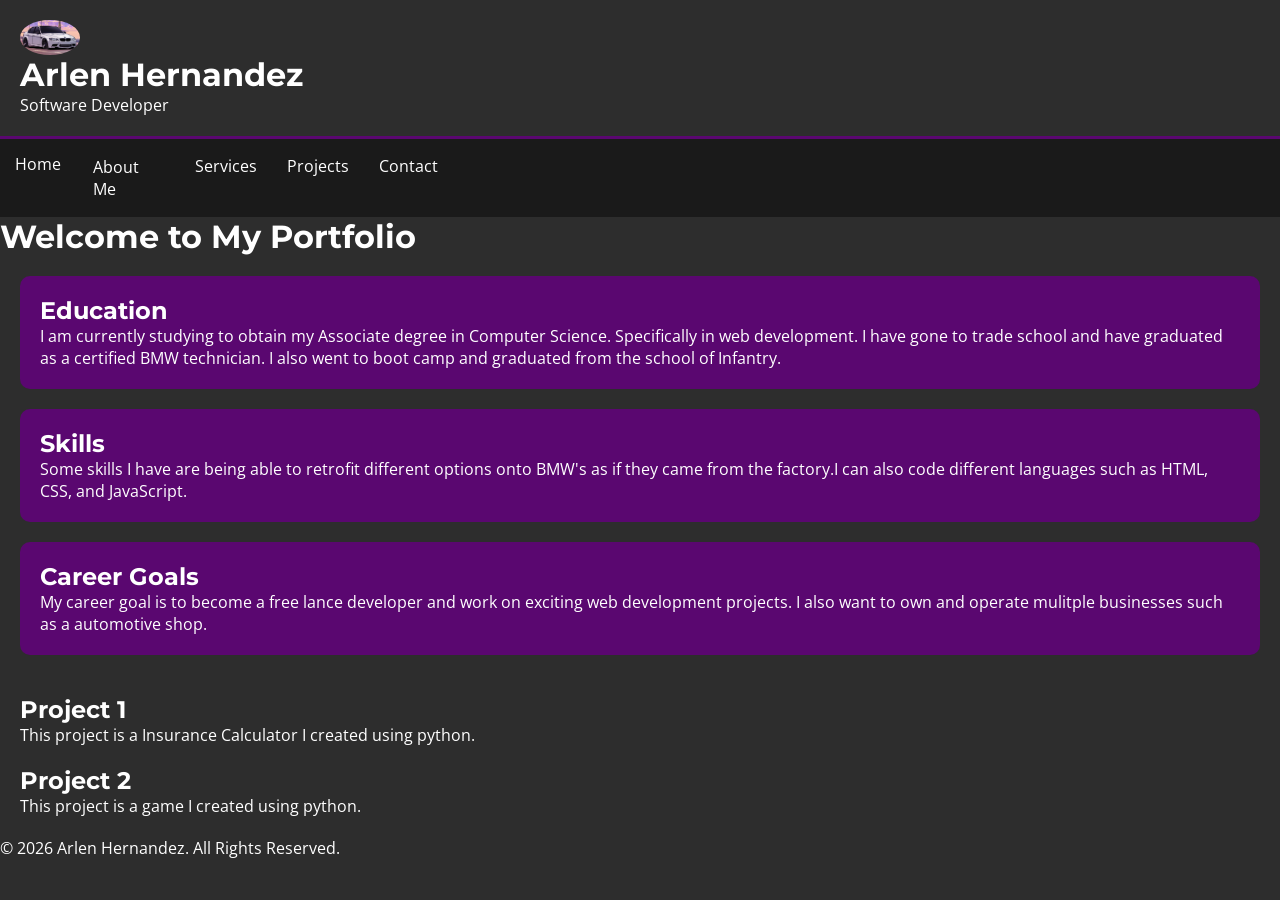
<file: index.html>
<!DOCTYPE html>
<html lang="en">
    <head>    
        <meta charset="UTF-8">   
         <meta name="viewport" content="width=device-width, initial-scale=1.0">  
    <title>Home</title>
    <link rel="stylesheet" href="css/styles.css">
    <link rel="preconnect" href="https://fonts.googleapis.com">
    <link rel="preconnect" href="https://fonts.gstatic.com" crossorigin>
    <link href="https://fonts.googleapis.com/css2?family=Montserrat:ital,wght@0,100..900;1,100..900&display=swap" rel="stylesheet">
    <link rel="preconnect" href="https://fonts.googleapis.com">
    <link rel="preconnect" href="https://fonts.gstatic.com" crossorigin>
    <link href="https://fonts.googleapis.com/css2?family=Open+Sans:ital,wght@0,300..800;1,300..800&display=swap" rel="stylesheet">
    </head>
    
    <body>
        <header>
            <div class="title">
                <img src="assets/BMW.png" alt="Cartoon 2010 BMW M3">
            </div>
            <div class="name">
                <h1>Arlen Hernandez</h1>
                <p>Software Developer</p>
            </div>
        </header>

        <nav>
            <ul>
                <li><a href="index.html">Home</a></li>
                <li><a href="about.html">About Me</a></li>
                <li><a href="services.html">Services</a></li>
                <li><a href="projects.html">Projects</a></li>
                <li><a href="contact.html">Contact</a></li>
            </ul>
        </nav>

        <main>
            <!--Content goes here-->
            <div>
                <!-- Image goes here-->
            </div>
             <h1>Welcome to My Portfolio</h1>
            <div class="cards">
                <div class="card">
                    <h2>Education</h2>
                    <p>I am currently studying to obtain my Associate degree in Computer Science. Specifically in web development. I have gone to trade school 
                        and have graduated as a certified BMW technician. I also went to boot camp and graduated from the school of Infantry.
                    </p>
                </div>
                <div class="card">
                    <h2>Skills</h2>
                    <p>Some skills I have are being able to retrofit different options onto BMW's as if they came from the factory.I can also code different languages such as HTML, CSS, and JavaScript.</p>
                </div>
                <div class="card">
                    <h2>Career Goals</h2>
                    <p>My career goal is to become a free lance developer and work on exciting web development projects. I also want to own and operate mulitple businesses such as a automotive shop.</p>
                </div>
            </div>
            <div class="projects">
                <div class="project-card">
                    <h2>Project 1</h2>
                    <p>This project is a Insurance Calculator I created using python.</p>
                </div>
                <div class="project-card">
                    <h2>Project 2</h2>
                    <p>This project is a game I created using python.</p>
                </div>
            </div>
        </main>

        <footer>
            <p>&copy; 2026 Arlen Hernandez. All Rights Reserved.</p>
        </footer>
</body>

</html>
</file>
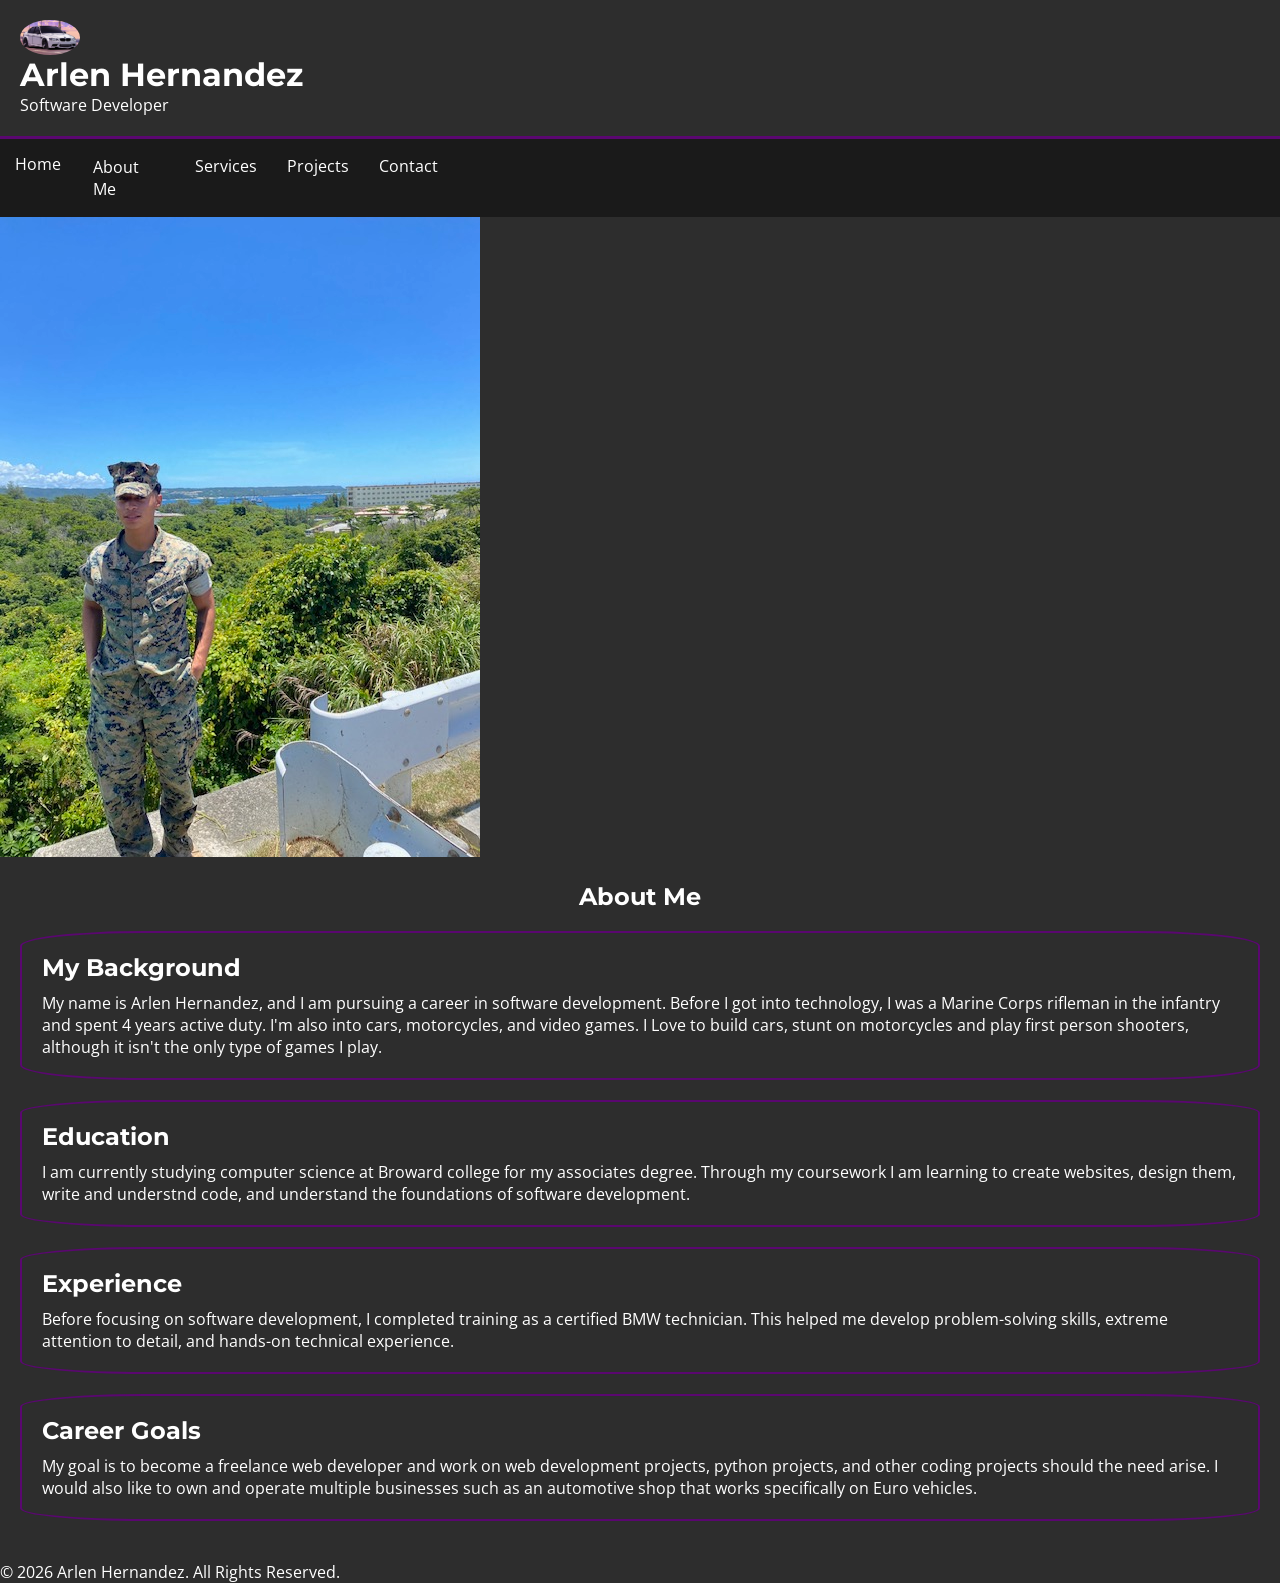
<file: about.html>
<!DOCTYPE html>
<html lang="en">
    <head>    
        <meta charset="UTF-8">   
         <meta name="viewport" content="width=device-width, initial-scale=1.0">  
    <title>About Me</title>
    <link rel="stylesheet" href="css/styles.css">
    <link rel="preconnect" href="https://fonts.googleapis.com">
    <link rel="preconnect" href="https://fonts.gstatic.com" crossorigin>
    <link href="https://fonts.googleapis.com/css2?family=Montserrat:ital,wght@0,100..900;1,100..900&display=swap" rel="stylesheet">
    <link rel="preconnect" href="https://fonts.googleapis.com">
    <link rel="preconnect" href="https://fonts.gstatic.com" crossorigin>
    <link href="https://fonts.googleapis.com/css2?family=Open+Sans:ital,wght@0,300..800;1,300..800&display=swap" rel="stylesheet">
    </head>
    
    <body>
        <header>
            <div class="title">
                <img src="assets/BMW.png" alt="Cartoon 2010 BMW M3">
            </div>
            <div class="name">
                <h1>Arlen Hernandez</h1>
                <p>Software Developer</p>
            </div>
        </header>

        <nav>
            <ul>
                <li><a href="index.html">Home</a></li>
                <li><a href="about.html">About Me</a></li>
                <li><a href="services.html">Services</a></li>
                <li><a href="projects.html">Projects</a></li>
                <li><a href="contact.html">Contact</a></li>
            </ul>
        </nav>

        <main>
            <!--Content goes here-->
            <img src="assets/Uniformpic.jpg" alt="Photo of Arlen in Marpat utilities"> 
            <article class="about-content">
                <h1>About Me</h1>

                <section class="about-section">
                    <h2>My Background</h2>
                    <p>
                        My name is Arlen Hernandez, and I am pursuing a career in software development.
                        Before I got into technology, I was a Marine Corps rifleman in the infantry and spent 4 years active duty.
                        I'm also into cars, motorcycles, and video games. I Love to build cars, stunt on motorcycles and play first person shooters, although it isn't the only type of games I play.
                    </p>
                </section>

                <section class="about-section">
                    <h2>Education</h2>
                    <p>
                        I am currently studying computer science at Broward college for my associates degree.
                        Through my coursework I am learning to create websites, design them, write and understnd code, and understand the foundations of software development.
                    </p>
                </section>

                <section class="about-section">
                    <h2>Experience</h2>
                    <p>
                        Before focusing on software development, I completed training as a certified BMW technician.
                        This helped me develop problem-solving skills, extreme attention to detail, and hands-on technical experience.
                    </p>
                </section>

                <section class="about-section">
                    <h2>Career Goals</h2>
                    <p>
                        My goal is to become a freelance web developer and work on web development projects, python projects, and other coding projects should the need arise.
                        I would also like to own and operate multiple businesses such as an automotive shop that works specifically on Euro vehicles.
                    </p>
                </section>
            </article>
        </main>

        <footer>
            <p>&copy; 2026 Arlen Hernandez. All Rights Reserved.</p>
        </footer>
</body>

</html>
</file>
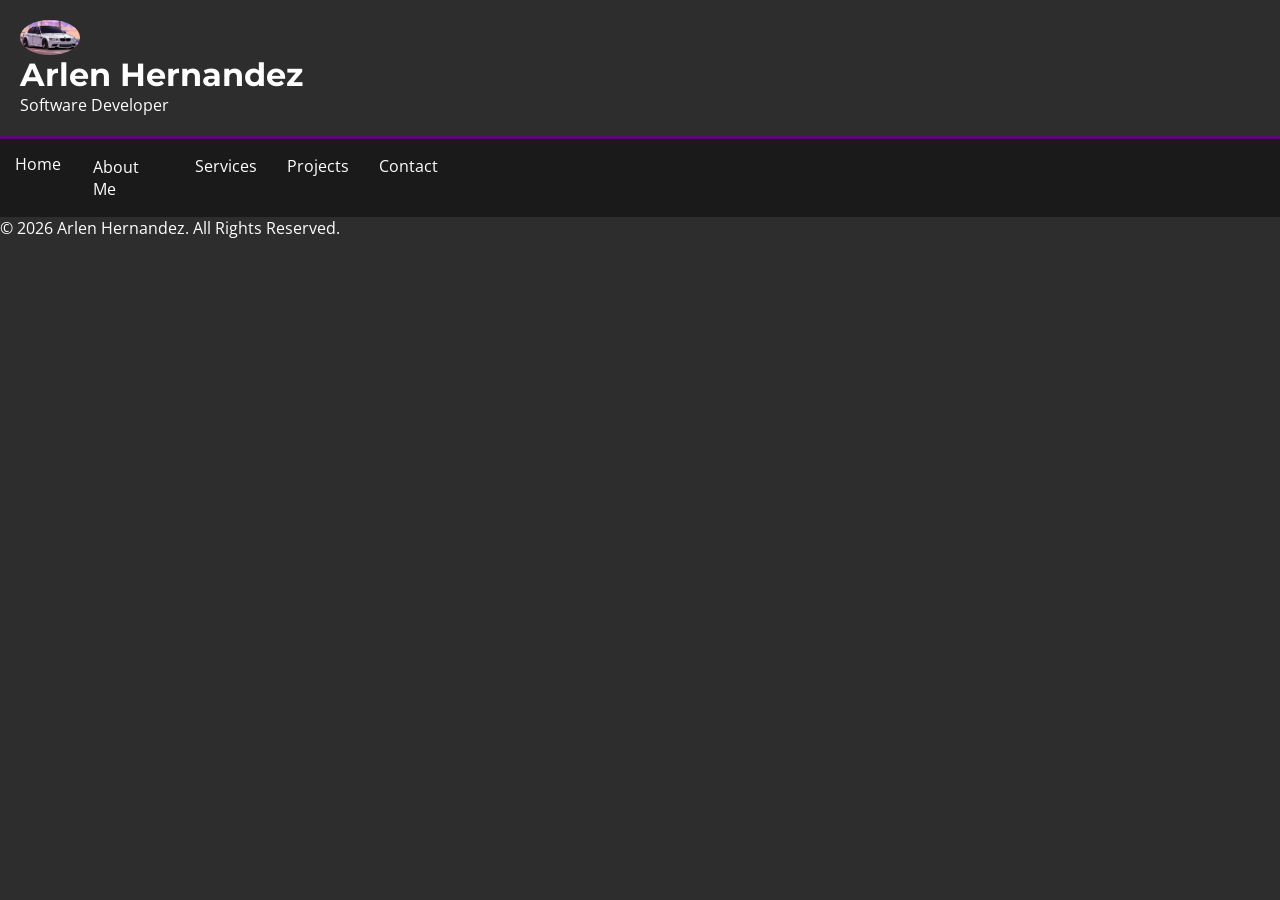
<file: contact.html>
<!DOCTYPE html>
<html lang="en">
    <head>    
        <meta charset="UTF-8">   
         <meta name="viewport" content="width=device-width, initial-scale=1.0">  
    <title>Contact</title>
    <link rel="stylesheet" href="css/styles.css">
    <link rel="preconnect" href="https://fonts.googleapis.com">
    <link rel="preconnect" href="https://fonts.gstatic.com" crossorigin>
    <link href="https://fonts.googleapis.com/css2?family=Montserrat:ital,wght@0,100..900;1,100..900&display=swap" rel="stylesheet">
    <link rel="preconnect" href="https://fonts.googleapis.com">
    <link rel="preconnect" href="https://fonts.gstatic.com" crossorigin>
    <link href="https://fonts.googleapis.com/css2?family=Open+Sans:ital,wght@0,300..800;1,300..800&display=swap" rel="stylesheet">
    </head>
    
    <body>
        <header>
            <div class="title">
                <img src="assets/BMW.png" alt="Cartoon 2010 BMW M3">
            </div>
            <div class="name">
                <h1>Arlen Hernandez</h1>
                <p>Software Developer</p>
            </div>
        </header>

        <nav>
            <ul>
                <li><a href="index.html">Home</a></li>
                <li><a href="about.html">About Me</a></li>
                <li><a href="services.html">Services</a></li>
                <li><a href="projects.html">Projects</a></li>
                <li><a href="contact.html">Contact</a></li>
            </ul>
        </nav>

        <main>
            <!--Content goes here-->
        </main>

        <footer>
            <p>&copy; 2026 Arlen Hernandez. All Rights Reserved.</p>
        </footer>
</body>

</html>
</file>
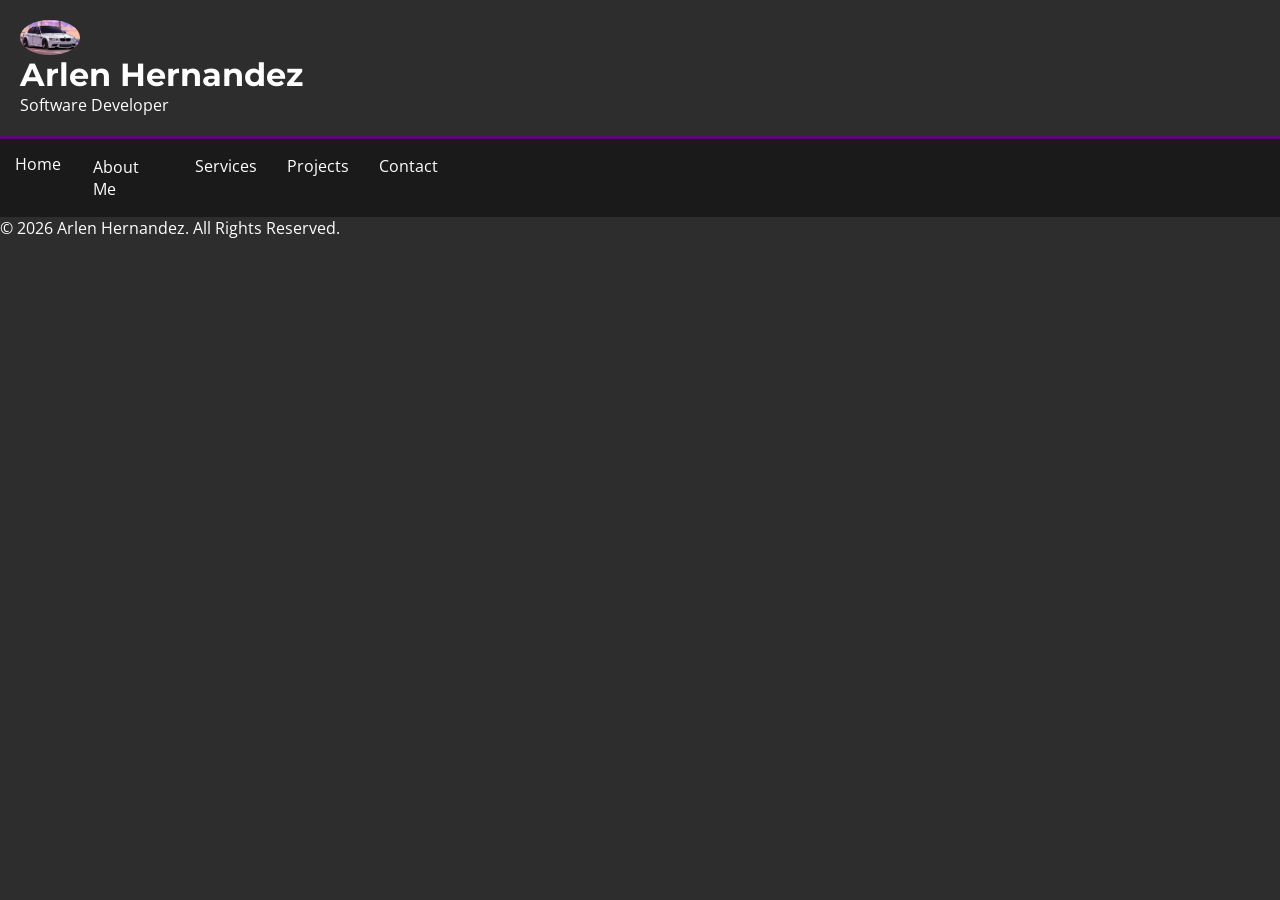
<file: projects.html>
<!DOCTYPE html>
<html lang="en">
    <head>    
        <meta charset="UTF-8">   
         <meta name="viewport" content="width=device-width, initial-scale=1.0">  
    <title>Projects</title>
    <link rel="stylesheet" href="css/styles.css">
    <link rel="preconnect" href="https://fonts.googleapis.com">
    <link rel="preconnect" href="https://fonts.gstatic.com" crossorigin>
    <link href="https://fonts.googleapis.com/css2?family=Montserrat:ital,wght@0,100..900;1,100..900&display=swap" rel="stylesheet">
    <link rel="preconnect" href="https://fonts.googleapis.com">
    <link rel="preconnect" href="https://fonts.gstatic.com" crossorigin>
    <link href="https://fonts.googleapis.com/css2?family=Open+Sans:ital,wght@0,300..800;1,300..800&display=swap" rel="stylesheet">
    </head>
    
    <body>
        <header>
            <div class="title">
                <img src="assets/BMW.png" alt="Cartoon 2010 BMW M3">
            </div>
            <div class="name">
                <h1>Arlen Hernandez</h1>
                <p>Software Developer</p>
            </div>
        </header>

        <nav>
            <ul>
                <li><a href="index.html">Home</a></li>
                <li><a href="about.html">About Me</a></li>
                <li><a href="services.html">Services</a></li>
                <li><a href="projects.html">Projects</a></li>
                <li><a href="contact.html">Contact</a></li>
            </ul>
        </nav>

        <main>
            <!--Content goes here-->
        </main>

        <footer>
            <p>&copy; 2026 Arlen Hernandez. All Rights Reserved.</p>
        </footer>
</body>

</html>
</file>
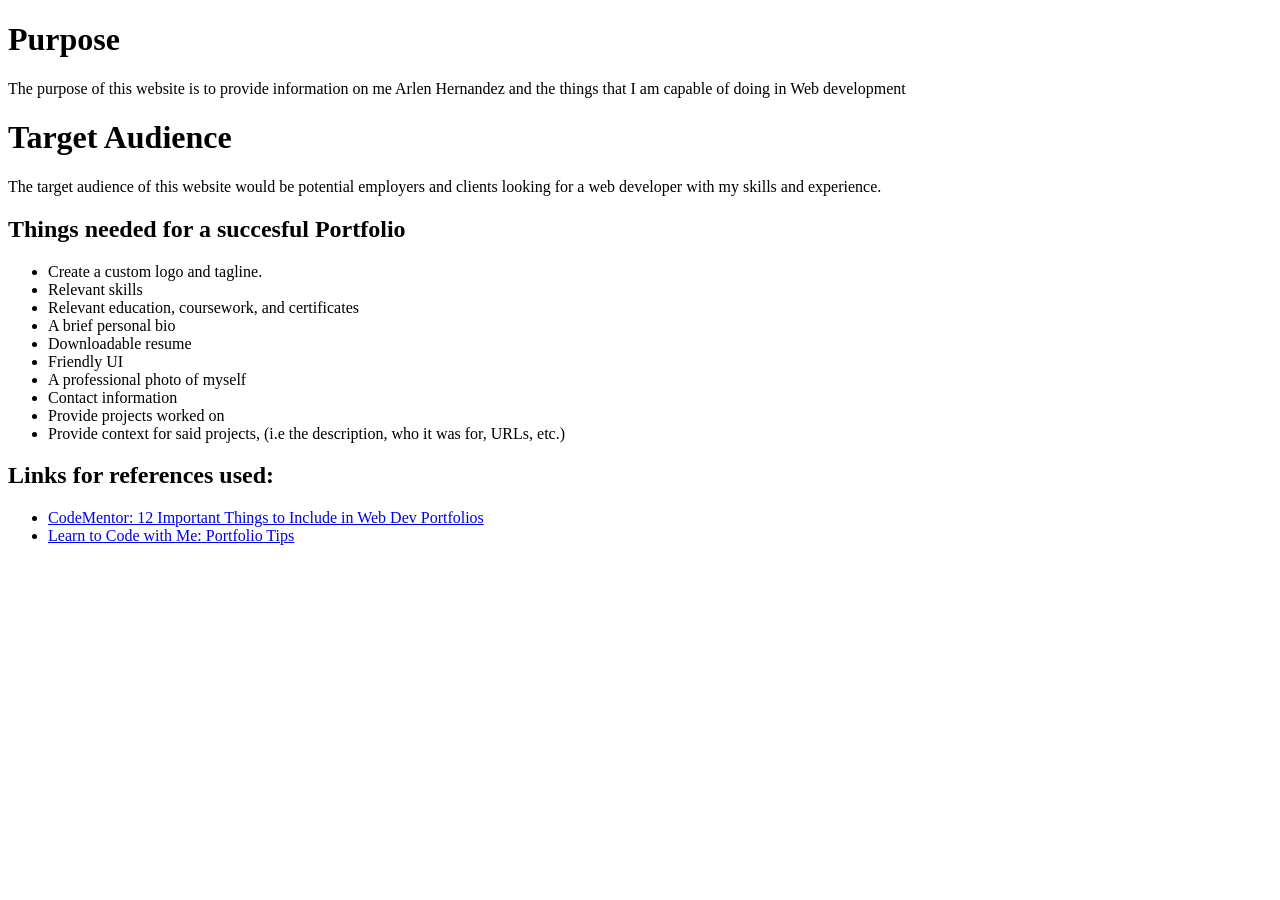
<file: proposal.html>
<!--Name: Arlen Hernandez
Date: 06/30/2026
File: proposal.html
-->

<!DOCTYPE html>
<html lang="en">
<head>
    <meta charset="UTF-8">
    <meta name="viewport" content="width=device-width, initial-scale=1.0">
    <title>Proposal</title>
</head>
<body>
    <h1>Purpose</h1>
        <p> The purpose of this website is to provide information on me Arlen Hernandez and the things that I am capable of doing in Web development</p>
    <h1>Target Audience</h1>
        <p> The target audience of this website would be potential employers and clients looking for a web developer with my skills and experience.</p>
    <h2> Things needed for a succesful Portfolio</h2>
        <ul>
            <li>Create a custom logo and tagline.</li>
            <li>Relevant skills </li>
            <li>Relevant education, coursework, and certificates</li>
            <li>A brief personal bio</li>
            <li>Downloadable resume</li>
            <li>Friendly UI</li>
            <li>A professional photo of myself</li>
            <li>Contact information</li>
            <li>Provide projects worked on</li>
            <li>Provide context for said projects, (i.e the description, who it was for, URLs, etc.)</li>
        </ul>
    <h2>Links for references used:</h2>
        <ul>
            <li><a href="https://www.codementor.io/learn-programming/12-important-things-to-include-in-web-dev-portfolios" target="_blank">CodeMentor: 12 Important Things to Include in Web Dev Portfolios</a></li>
            <li><a href="https://learntocodewith.me/posts/portfolio-tips/" target="_blank">Learn to Code with Me: Portfolio Tips</a></li>
        </ul>
</body>
</html>
</file>
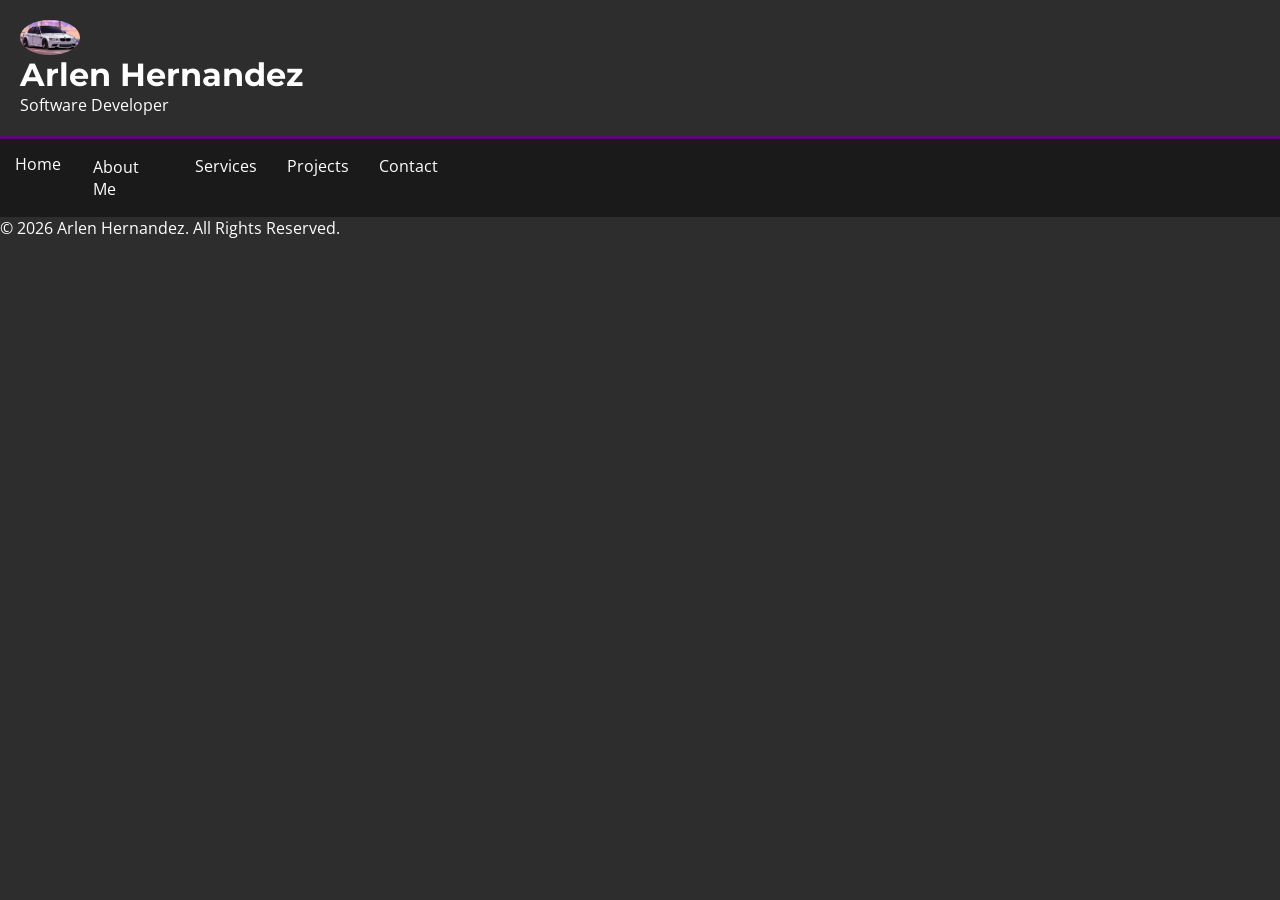
<file: services.html>
<!DOCTYPE html>
<html lang="en">
    <head>    
        <meta charset="UTF-8">   
         <meta name="viewport" content="width=device-width, initial-scale=1.0">  
    <title>Services</title>
    <link rel="stylesheet" href="css/styles.css">
    <link rel="preconnect" href="https://fonts.googleapis.com">
    <link rel="preconnect" href="https://fonts.gstatic.com" crossorigin>
    <link href="https://fonts.googleapis.com/css2?family=Montserrat:ital,wght@0,100..900;1,100..900&display=swap" rel="stylesheet">
    <link rel="preconnect" href="https://fonts.googleapis.com">
    <link rel="preconnect" href="https://fonts.gstatic.com" crossorigin>
    <link href="https://fonts.googleapis.com/css2?family=Open+Sans:ital,wght@0,300..800;1,300..800&display=swap" rel="stylesheet">
    </head>
    
    <body>
        <header>
            <div class="title">
                <img src="assets/BMW.png" alt="Cartoon 2010 BMW M3">
            </div>
            <div class="name">
                <h1>Arlen Hernandez</h1>
                <p>Software Developer</p>
            </div>
        </header>

        <nav>
            <ul>
                <li><a href="index.html">Home</a></li>
                <li><a href="about.html">About Me</a></li>
                <li><a href="services.html">Services</a></li>
                <li><a href="projects.html">Projects</a></li>
                <li><a href="contact.html">Contact</a></li>
            </ul>
        </nav>

        <main>
            <!--Content goes here-->
        </main>

        <footer>
            <p>&copy; 2026 Arlen Hernandez. All Rights Reserved.</p>
        </footer>
</body>

</html>
</file>
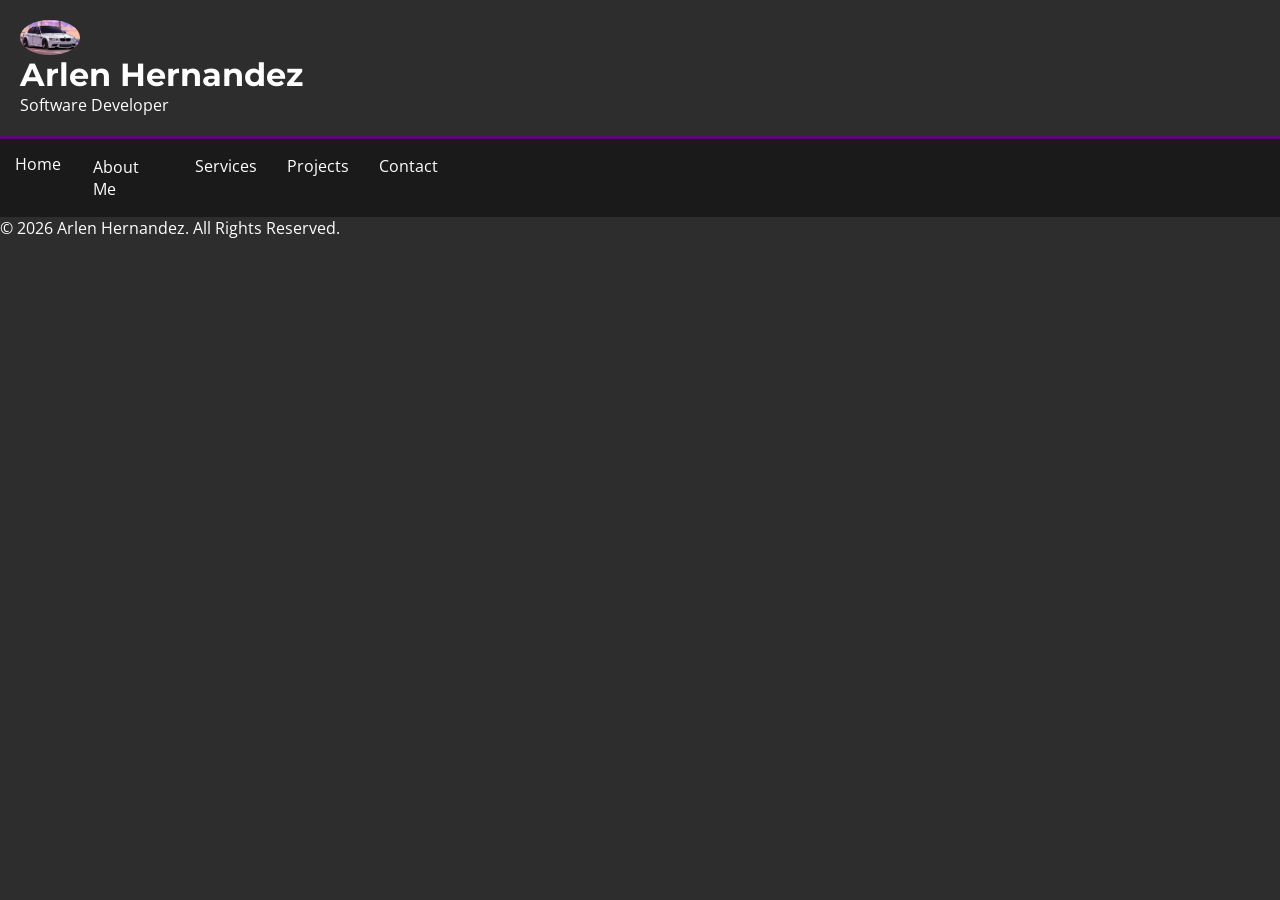
<file: template.html>
<!DOCTYPE html>
<html lang="en">
    <head>    
        <meta charset="UTF-8">   
         <meta name="viewport" content="width=device-width, initial-scale=1.0">  
    <title>Template</title>
    <link rel="stylesheet" href="css/styles.css">
    <link rel="preconnect" href="https://fonts.googleapis.com">
    <link rel="preconnect" href="https://fonts.gstatic.com" crossorigin>
    <link href="https://fonts.googleapis.com/css2?family=Montserrat:ital,wght@0,100..900;1,100..900&display=swap" rel="stylesheet">
    <link rel="preconnect" href="https://fonts.googleapis.com">
    <link rel="preconnect" href="https://fonts.gstatic.com" crossorigin>
    <link href="https://fonts.googleapis.com/css2?family=Open+Sans:ital,wght@0,300..800;1,300..800&display=swap" rel="stylesheet">

    </head>
    
    <body>
        <header>
            <div class="title">
                <img src="assets/BMW.png" alt="Cartoon 2010 BMW M3">
            </div>
            <div class="name">
                <h1>Arlen Hernandez</h1>
                <p>Software Developer</p>
            </div>
        </header>

        <nav>
            <ul>
                <li><a href="index.html">Home</a></li>
                <li><a href="about.html">About Me</a></li>
                <li><a href="services.html">Services</a></li>
                <li><a href="projects.html">Projects</a></li>
                <li><a href="contact.html">Contact</a></li>
            </ul>
        </nav>

        <main>
            <!--Content goes here-->
        </main>

        <footer>
            <p>&copy; 2026 Arlen Hernandez. All Rights Reserved.</p>
        </footer>
</body>

</html>
</file>
<file: css/styles.css>
/* CSS Reset */
* {
    margin: 0;
    padding: 0;
    box-sizing: border-box;
}
body {
    background-color: #2D2D2D;
    color: #FFFFFF;
    font-family: 'Open Sans', sans-serif;
}
h1, h2, h3 {
    font-family: 'Montserrat', sans-serif;
}
header {
    padding: 20px;
    border-bottom: 3px solid #5A0770;
}
.title {
    display: flex;
    align-items: center;
    gap: 15px;
}
.title img {
    width: 60px;
    border-radius: 50%;
}
nav {
    background-color: #1A1A1A;
    padding: 10px;
}
nav ul {
    list-style: none;
    display: flex;
    flex-direction: column;
    gap: 10px;

}
nav a {
    color: #FFFFFF;
    text-decoration: none;
    display: block;
    padding: 10%;
}
nav a:hover {
        color: #5A0770;
}

.cards {
    display: flex;
    flex-direction: column;
    gap: 20px;
    padding: 20px;
}

.card {
    background-color: #5A0770;
    color: #FFFFFF;
    padding: 20px;
    border-radius: 10px;
}
.projects {
    display: flex;
    flex-direction: column;
    gap: 20px;
    padding: 20px;
}
.project {
    background-color: #5A0770;
    color: #FFFFFF;
    padding: 20px;
    border-radius: 10px;
}

.about-content{
    padding: 20px;
}

.about-content h1{
    text-align: center;
    margin-bottom: 20px;
}
.about-section{
    border: 2px solid #5A0770;
    border-radius: 10%;
    padding: 20px;
    margin-bottom: 20px;
}
.about-section h2{
    margin-bottom: 10px;
}


/* tablet and desktop media query */
@media screen and (min-width: 550px), print{
    nav ul{
        list-style: none;
        display: flex;
        flex-direction: row;
        gap: 30px;
    }
    
    
}
</file>
